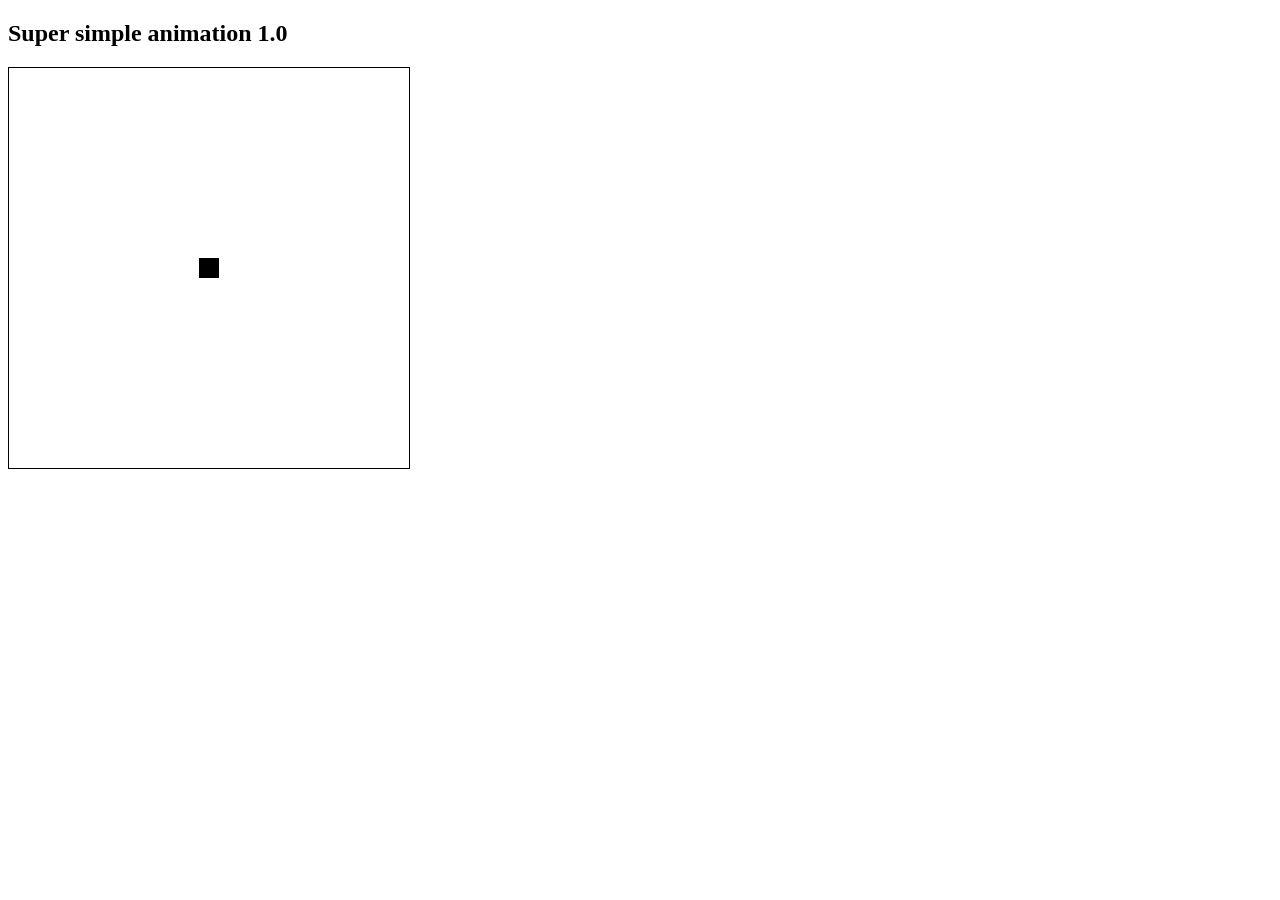
<file: animation/index.html>
<!DOCTYPE html>
<head>
  <meta charset="utf-8">
  <title>Simple animation</title>
</head>
<body>
  <h2>Super simple animation 1.0</h2>
  <canvas id="screen" width="400" height="400" style="border: solid; border-width: 1px;"/>
  <script src="animation.js"></script>
</body>
</file>
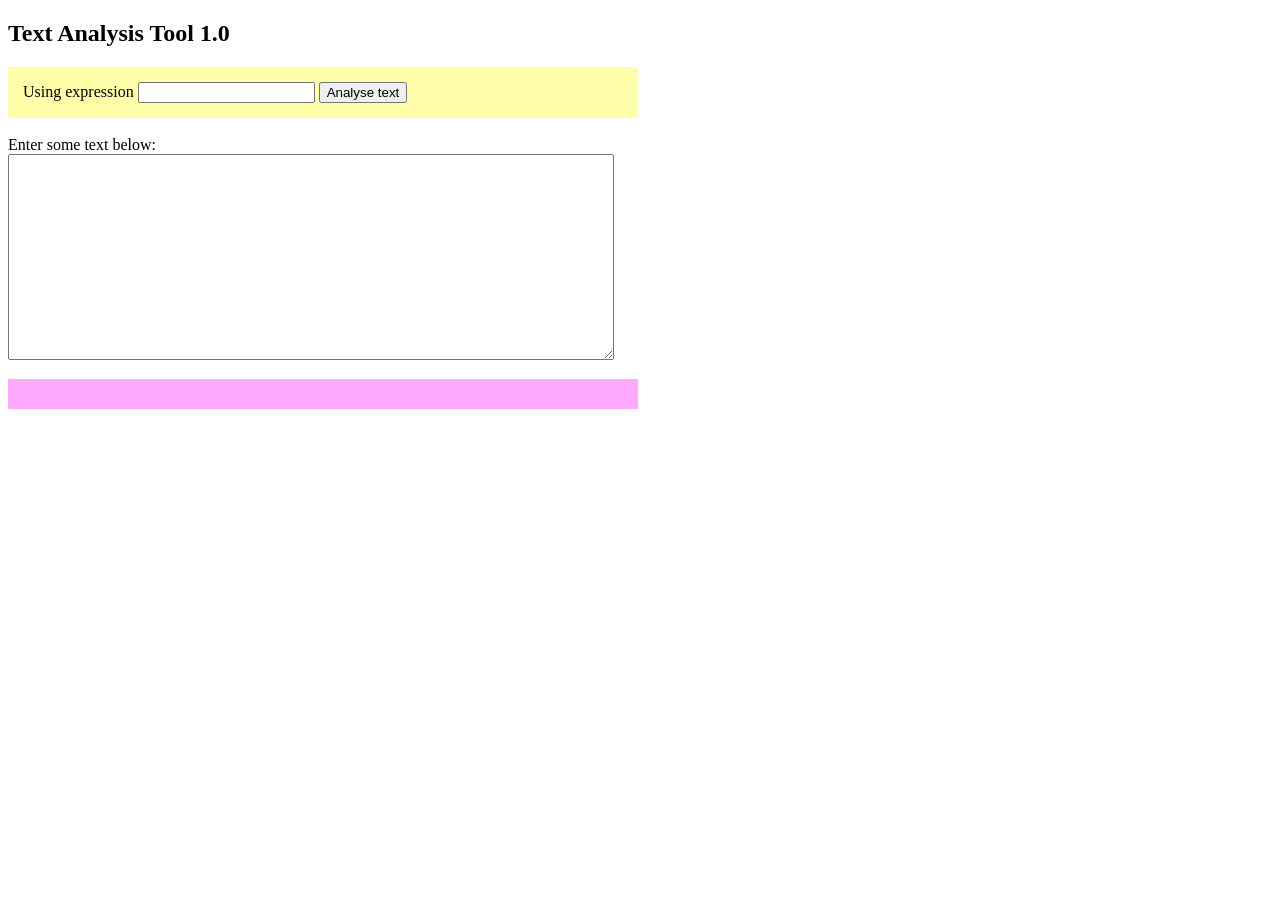
<file: textanalysis/index.html>
<!DOCTYPE html>
<head>
  <meta charset="utf-8">
  <title>Text Analysis</title>
</head>
<body>
  <h2>Text Analysis Tool 1.0</h2>
  <div style="width: 600px; padding: 15px; background: #FFA">
    <span>Using expression</span>
    <input type="text" id="expression" onkeydown="onChanges();" />
    <button onclick="analysis();">Analyse text</button>
  </div>
  <br>
  <div>Enter some text below:</div>
  <textarea id="text-input" style="width: 600px; height: 200px;" onkeydown="onChanges();"></textarea>
  <div id="results" style="width: 600px; padding: 15px; margin-top: 15px; background: #FAF"/>
  <script src="textanalysis.js"></script>
</body>
</file>
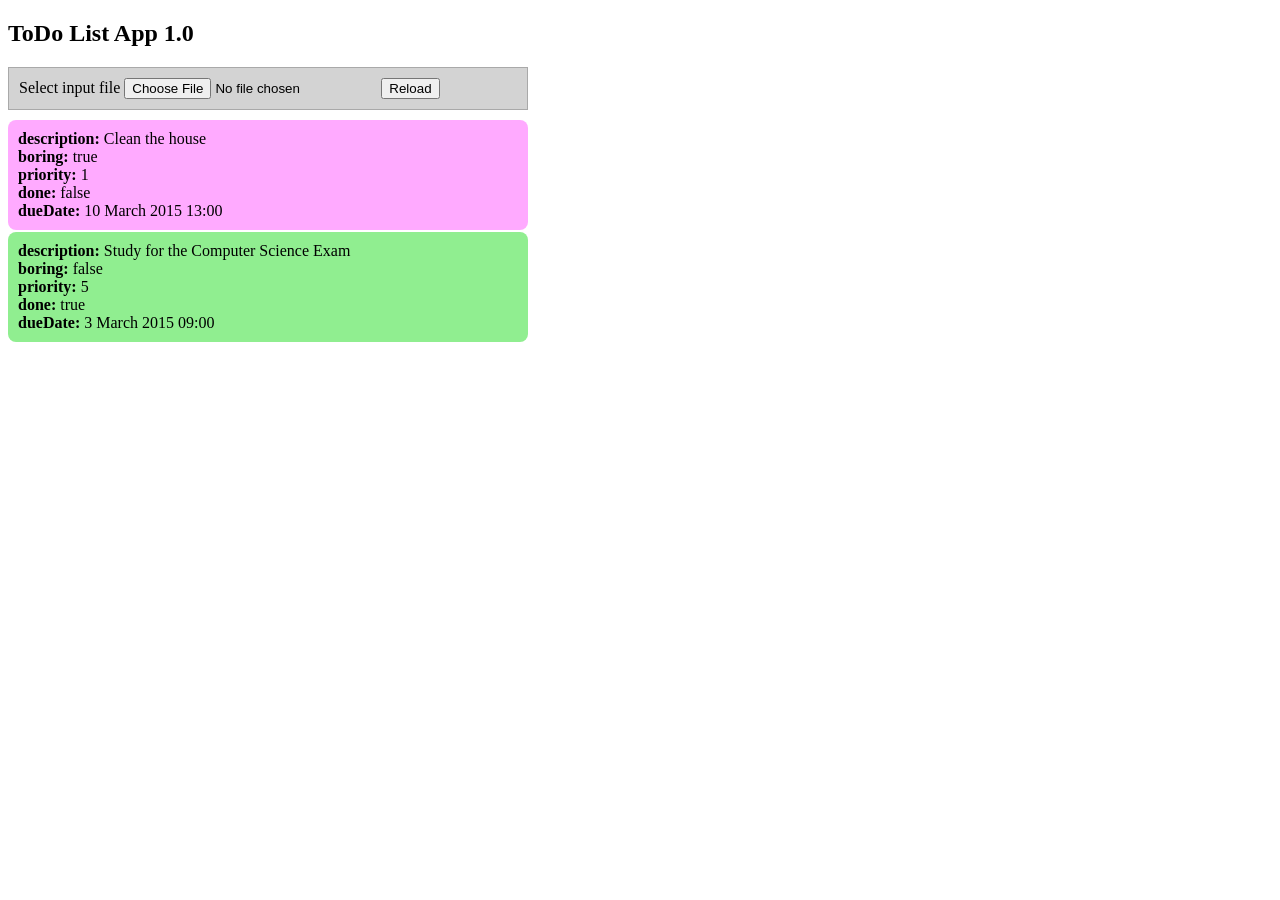
<file: to-do-list/index.html>
<!DOCTYPE html>
<head>
    <meta charset="utf-8">
    <title>ToDo List</title>
</head>
<body>
<h2>ToDo List App 1.0</h2>

<div class="selector-area"
     title="The input file should be a JSON file containing an array of TODO items">
    <span>Select input file</span>
    <input type="file" id="inputFile" onchange="onFileChange(event);"/>
    <button onclick="updateTodoList();">Reload</button>
</div>
<div id="todo-list">
    <!-- Example ToDoList Items -->
    <div class="list-item">
        <div><b>description:</b> Clean the house</div>
        <div><b>boring:</b> true</div>
        <div><b>priority: </b> 1</div>
        <div><b>done:</b> false</div>
        <div><b>dueDate:</b> 10 March 2015 13:00</div>
    </div>
    <div class="list-item done">
        <div><b>description:</b> Study for the Computer Science Exam</div>
        <div><b>boring:</b> false</div>
        <div><b>priority: </b> 5</div>
        <div><b>done:</b> true</div>
        <div><b>dueDate:</b> 3 March 2015 09:00</div>
    </div>
</div>
<script src="todo.js"></script>
<link rel="stylesheet" type="text/css" href="todo.css">
</body>
</file>
<file: to-do-list/todo.css>
.selector-area {
    margin-top: 5px;
    padding: 10px;
    background-color: lightgrey;
    width: 498px;
    border: solid 1px darkgray;
}

#todo-list {
    margin-top: 10px;
}

.spaced {
    padding: 5px;
}

.list-item {
    margin-top: 2px;
    padding: 10px;
    background-color: #FAF;
    width: 500px;
    border-radius: 8px;
}

.list-item.late {
    background-color: red;
}

.list-item.done {
    background-color: lightgreen;
}
</file>
